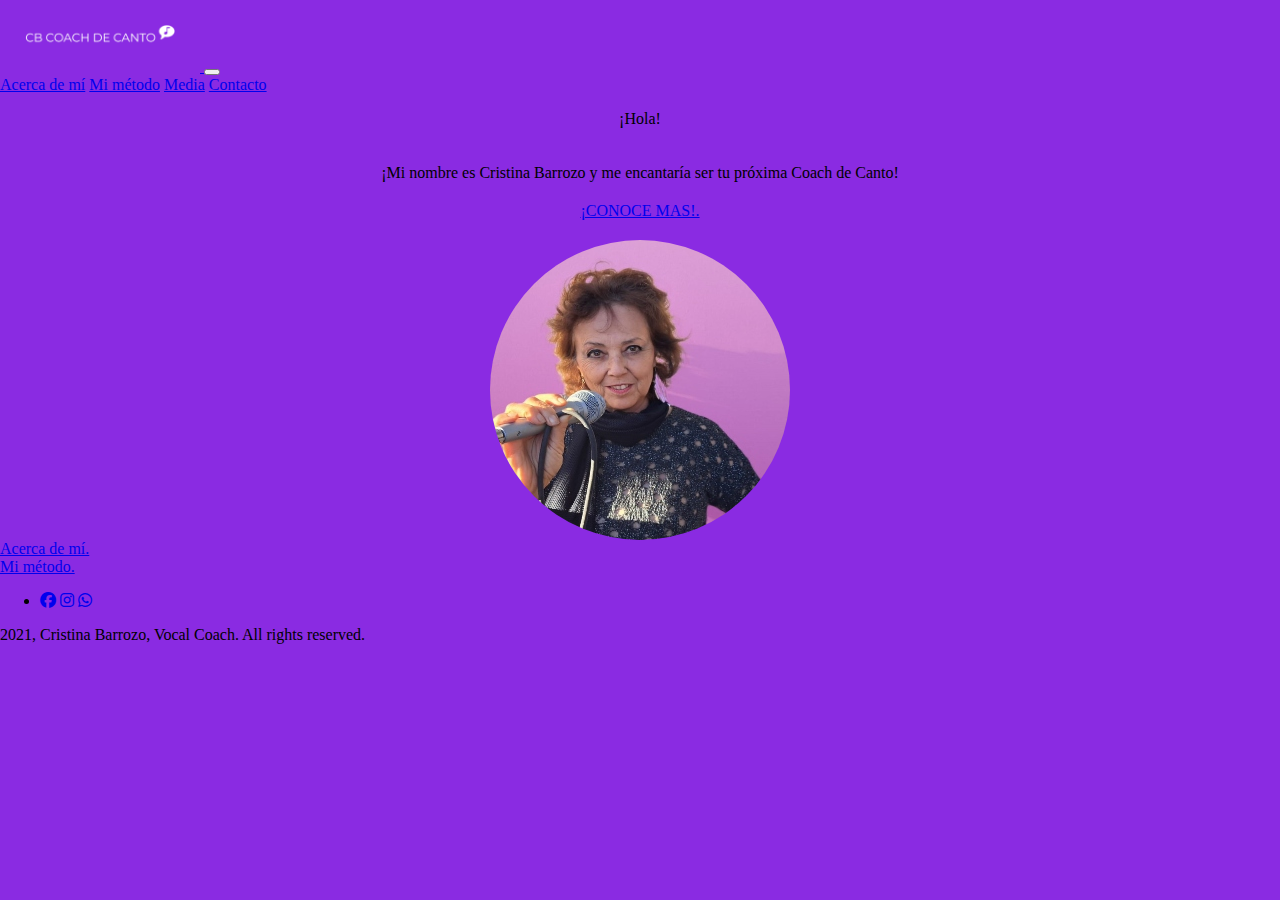
<file: index.html>
<!DOCTYPE html>
<html lang="es">
  <head>
    <meta charset="UTF-8" />
    <meta http-equiv="X-UA-Compatible" content="IE=edge" />
    <meta name="viewport" content="width=device-width, initial-scale=1.0" />
    <meta
      name="keywords"
      content="coach de canto, coach vocal, vocal coach, clases de canto, clase de canto, profesora de canto, cantar, canto"
    />
    <meta
      name="description"
      content="Página Principal | Cristina Barrozo | Clases de canto presencial y online para todas las edades (adultos y niños)"
    />
    <link rel="shortcut icon" href="/imagenes/imagenes/logos/Logo.ico" />
    <link rel="preconnect" href="https://fonts.googleapis.com" />
    <link rel="preconnect" href="https://fonts.gstatic.com" crossorigin />
    <link
      href="https://fonts.googleapis.com/css2?family=Lato&family=Montserrat:wght@700&display=swap"
      rel="stylesheet"
    />
    <link
      rel="stylesheet"
      href="https://cdn.jsdelivr.net/npm/bootstrap-icons@1.8.3/font/bootstrap-icons.css"
    />
    <link
      rel="stylesheet"
      href="https://cdnjs.cloudflare.com/ajax/libs/font-awesome/6.1.1/css/all.min.css"
    />
    <link
      href="https://cdn.jsdelivr.net/npm/bootstrap@5.2.0-beta1/dist/css/bootstrap.min.css"
      rel="stylesheet"
      integrity="sha384-0evHe/X+R7YkIZDRvuzKMRqM+OrBnVFBL6DOitfPri4tjfHxaWutUpFmBp4vmVor"
      crossorigin="anonymous"
    />
    <!-- <link rel="stylesheet" href="./css/main.css" /> -->
    <link rel="stylesheet" href="./cssLuis.css">
    <title>CB COACH DE CANTO | ¡Animate a cantar!</title>
  </head>

  <body>
    <!--INICIO HEADER-->

    <header>

      <nav class="navbar navbar-expand-lg barra-navegacion">

        <div class="container-fluid">

          <a class="navbar-brand" href="index.html">
            <img src="./fotos/cb-coach-de-canto.png" alt="logo" class="logo"/>
          </a>

          <button
            class="navbar-toggler"
            type="button"
            data-bs-toggle="collapse"
            data-bs-target="#navbarNavAltMarkup"
            aria-controls="navbarNavAltMarkup"
            aria-expanded="false"
            aria-label="Toggle navigation"
          >
            <span class="navbar-toggler-icon"></span>
          </button>

          <div
            class="collapse navbar-collapse"
            id="navbarNavAltMarkup"
            style="flex-grow: initial"
          >
            <div class="navbar-nav navbar">
              <a class="nav-link" href="acerca.html">Acerca de mí</a>
              <a class="nav-link" href="metodo.html">Mi método</a>
              <a class="nav-link" href="media.html">Media</a>
              <a class="nav-link" href="contacto.html">Contacto</a>
            </div>
          </div>

        </div>

      </nav>

    </header>

    <!--FIN DEL HEADER-->

    <!--INICIO CONTAINER-FLUID PARA APLICAR EL SISTEMA GRID DE BOOSTRAP-->
    <div class="container-fluid">
      <div class="row">
        <div class="col-lg-12">
          <div class="hero">

            <p>¡Hola!</p>
  
            <p class="nombre">¡Mi nombre es Cristina Barrozo y me encantaría ser tu próxima Coach de Canto!</p>
            
            <a href="contacto.html">¡CONOCE MAS!.</a>
              
            <img class="foto-index" src="./fotos/foto-index1.jpg" alt="foto cantante" />
              
          </div>
        </div>
      </div>

      <div class="row">
        <div class="col-lg-6">
          <div>
            <a href="acerca.html" class="acerca">Acerca de mí.</a></div>
        </div>

        <div class="col-lg-6">
          <div>
            <a href="metodo.html" class="metodo">Mi método.</a></div>
        </div>
      </div>

      <div class="row">
        <div class="col-lg-12">
          <ul class="iconos">
            <li>
              <a
                href="https://www.facebook.com/Clases-de-canto-funcional-Cristina-Barrozo-107911024764130/"
                ><i class="fa-brands fa-facebook"></i
              ></a>

              <a href="https://instagram.com/criskells?igshid=YmMyMTA2M2Y="
                ><i class="fa-brands fa-instagram"></i
              ></a>

              <a
                href="https://api.whatsapp.com/send?phone=5491159075591&text=Hola!%20Contactame%20para%20ser%20tu%20Coach%20de%20Canto!"
                ><i class="fa-brands fa-whatsapp"></i
              ></a>
            </li>
          </ul>

          <div>
            <p class="copyright">2021, Cristina Barrozo, Vocal Coach. All rights reserved.</p>
          </div>
        </div>
      </div>
    </div>

    <!--FIN DEL CONTAINER-FLUID-->
    <!--LINKS DE JS DE BOOSTRAP-->
    <script
      src="https://cdn.jsdelivr.net/npm/@popperjs/core@2.11.5/dist/umd/popper.min.js"
      integrity="sha384-Xe+8cL9oJa6tN/veChSP7q+mnSPaj5Bcu9mPX5F5xIGE0DVittaqT5lorf0EI7Vk"
      crossorigin="anonymous"
    ></script>
    <script
      src="https://cdn.jsdelivr.net/npm/bootstrap@5.2.0-beta1/dist/js/bootstrap.min.js"
      integrity="sha384-kjU+l4N0Yf4ZOJErLsIcvOU2qSb74wXpOhqTvwVx3OElZRweTnQ6d31fXEoRD1Jy"
      crossorigin="anonymous"
    ></script>
  </body>

  <!--FIN BODY-->
</html>
</file>
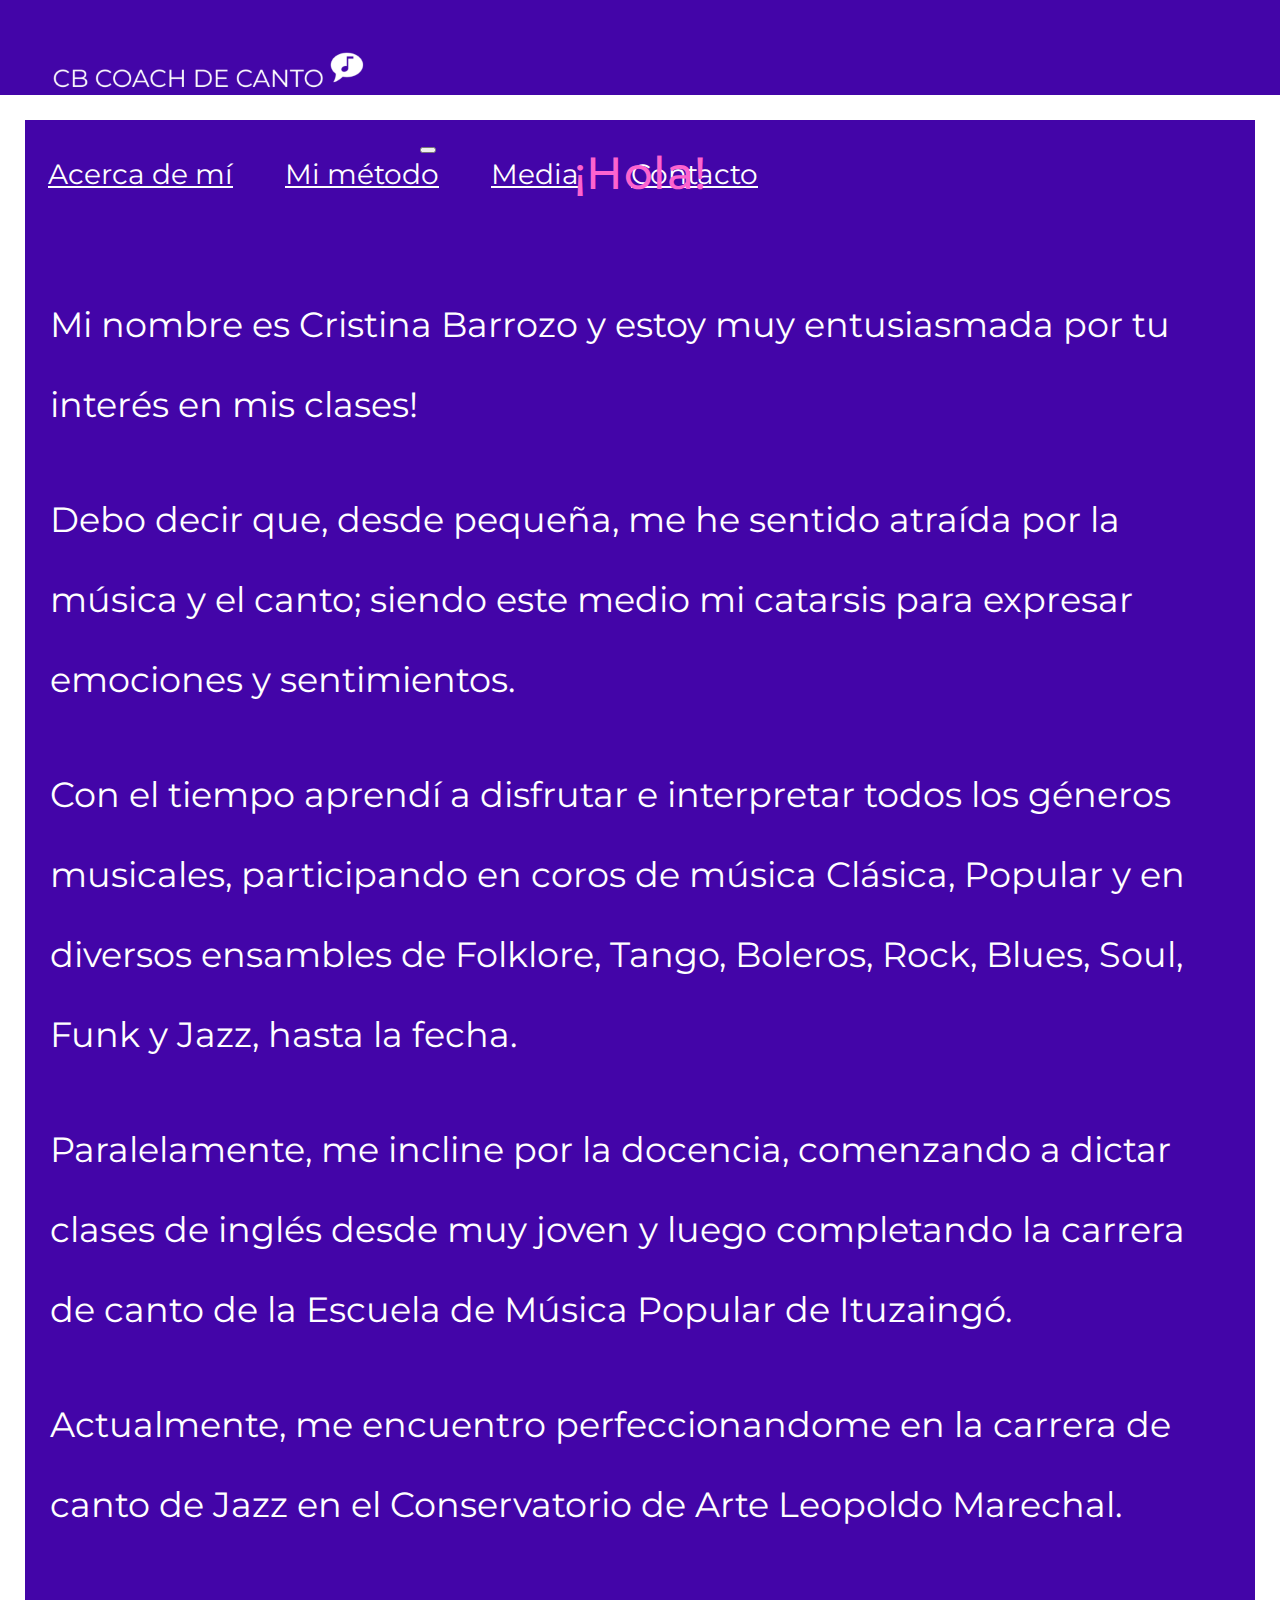
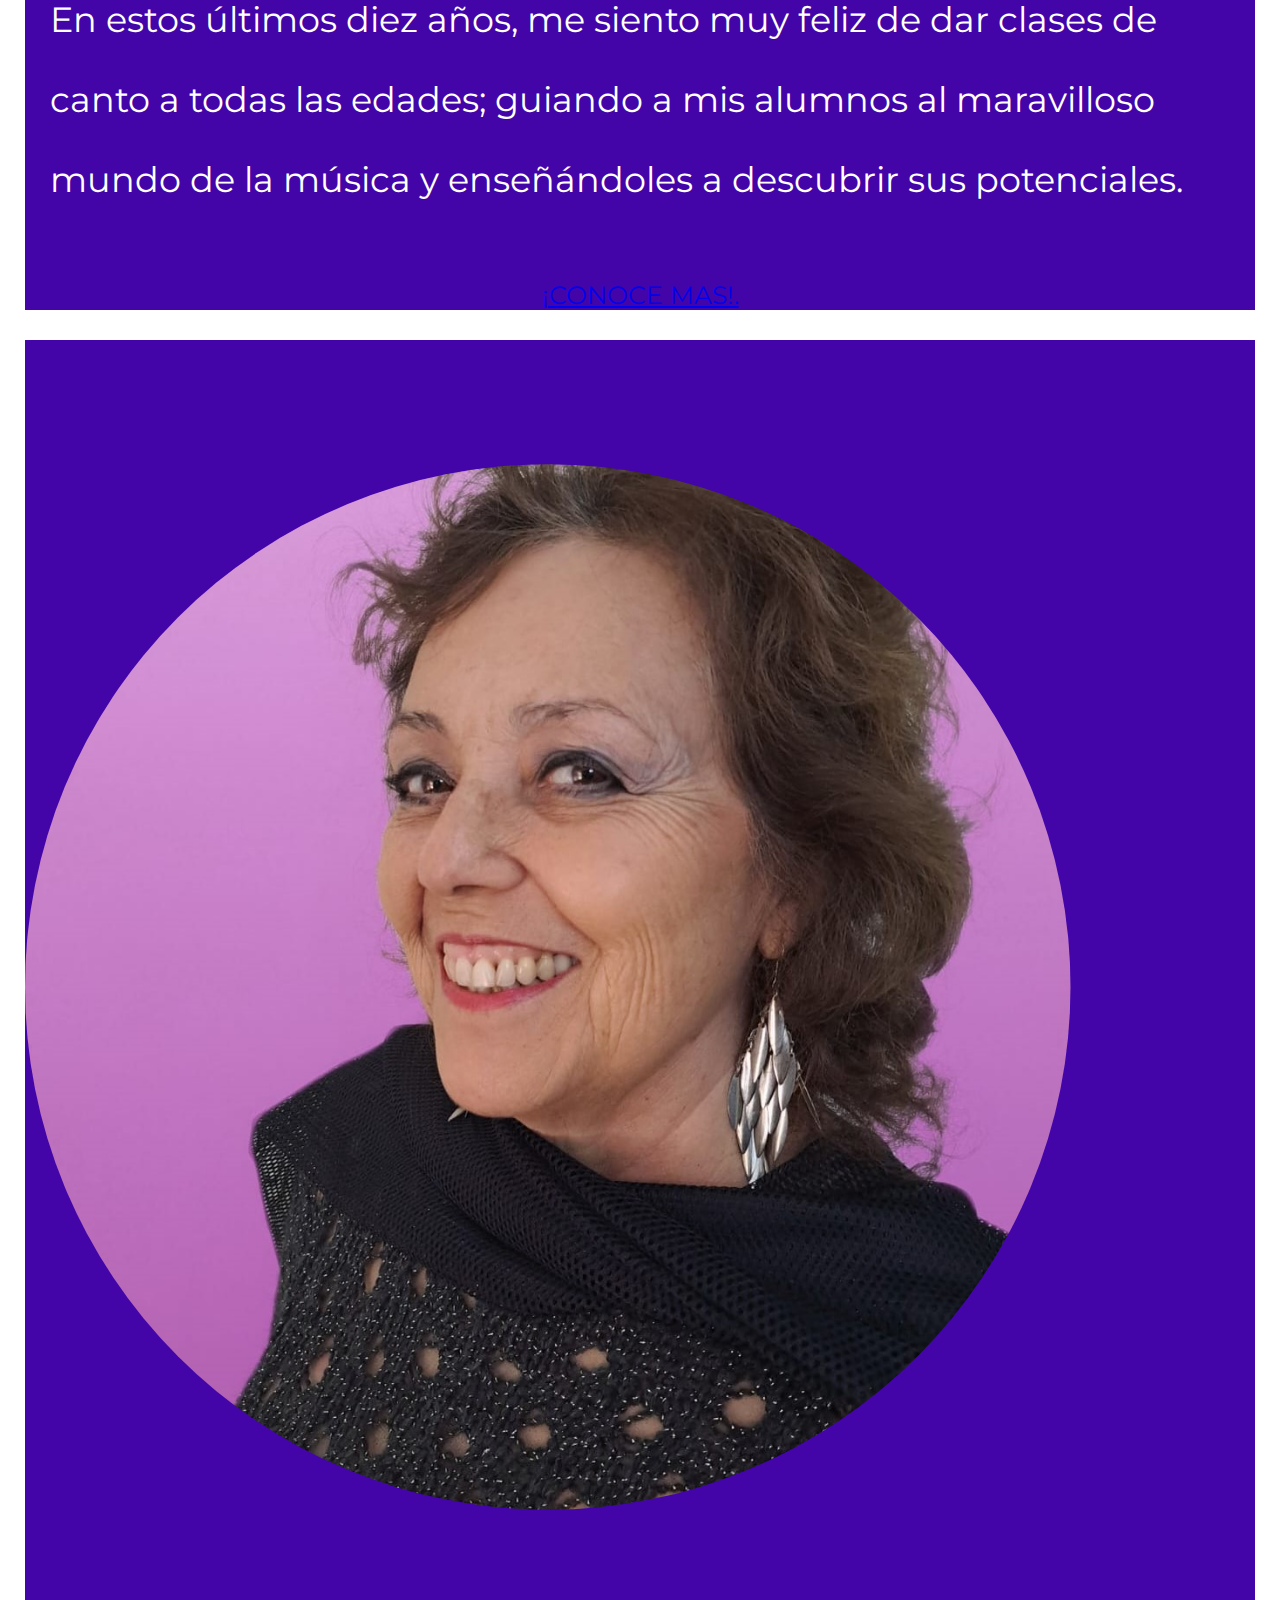
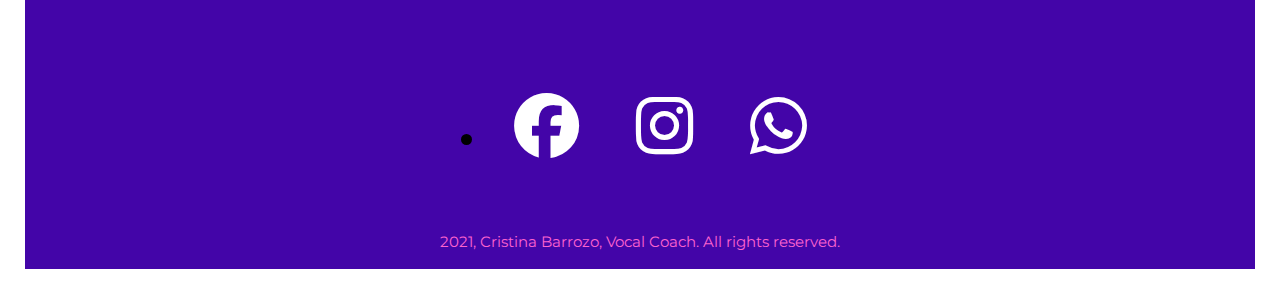
<file: acerca.html>
<!DOCTYPE html>
<html lang="es">
  <head>
    <meta charset="UTF-8" />
    <meta http-equiv="X-UA-Compatible" content="IE=edge" />
    <meta name="viewport" content="width=device-width, initial-scale=1.0" />
    <meta
      name="keywords"
      content="coach de canto, coach vocal, vocal coach, clases de canto, clase de canto, profesora de canto, cantar, canto"
    />
    <meta
      name="description"
      content="Página acerca de mí | Cristina Barrozo | Clases de canto presencial y online para todas las edades (adultos y niños)"
    />
    <link rel="shortcut icon" href="/imagenes/imagenes/logos/Logo.ico" />
    <link rel="preconnect" href="https://fonts.googleapis.com" />
    <link rel="preconnect" href="https://fonts.gstatic.com" crossorigin />
    <link
      href="https://fonts.googleapis.com/css2?family=Lato&family=Montserrat:wght@700&display=swap"
      rel="stylesheet"
    />
    <link
      rel="stylesheet"
      href="https://cdn.jsdelivr.net/npm/bootstrap-icons@1.8.3/font/bootstrap-icons.css"
    />
    <link
      rel="stylesheet"
      href="https://cdnjs.cloudflare.com/ajax/libs/font-awesome/6.1.1/css/all.min.css"
    />
    <link
      href="https://cdn.jsdelivr.net/npm/bootstrap@5.2.0-beta1/dist/css/bootstrap.min.css"
      rel="stylesheet"
      integrity="sha384-0evHe/X+R7YkIZDRvuzKMRqM+OrBnVFBL6DOitfPri4tjfHxaWutUpFmBp4vmVor"
      crossorigin="anonymous"
    />
    <link rel="stylesheet" href="./css/main.css" />
    <title>Acerca de mí | CB COACH DE CANTO</title>
  </head>

  <body>
    <!--INICIO HEADER-->

    <header>
      <nav class="navbar navbar-expand-lg barra-navegacion">
        <div class="container-fluid">
          <a class="navbar-brand" href="index.html"
            ><img src="./fotos/cb-coach-de-canto.png" alt=""
          /></a>
          <button
            class="navbar-toggler"
            type="button"
            data-bs-toggle="collapse"
            data-bs-target="#navbarNavAltMarkup"
            aria-controls="navbarNavAltMarkup"
            aria-expanded="false"
            aria-label="Toggle navigation"
          >
            <span class="navbar-toggler-icon"></span>
          </button>
          <div
            class="collapse navbar-collapse"
            id="navbarNavAltMarkup"
            style="flex-grow: initial"
          >
            <div class="navbar-nav">
              <a class="nav-link" href="acerca.html">Acerca de mí</a>
              <a class="nav-link" href="metodo.html">Mi método</a>
              <a class="nav-link" href="media.html">Media</a>
              <a class="nav-link" href="contacto.html">Contacto</a>
            </div>
          </div>
        </div>
      </nav>
    </header>

    <!--FIN DEL HEADER-->

    <!--INICIO CONTAINER-FLUID PARA APLICAR EL SISTEMA GRID DE BOOSTRAP-->

    <div class="container-fluid acerca">
      <div class="row">
        <div class="col-xs-12 col-md-7">
          <div>
            <p class="hola">¡Hola!</p></div>
          <div class="presentacion-acerca">
            <p>
              Mi nombre es Cristina Barrozo y estoy muy entusiasmada por tu
              interés en mis clases!
            </p>
            <p>
              Debo decir que, desde pequeña, me he sentido atraída por la música
              y el canto; siendo este medio mi catarsis para expresar emociones
              y sentimientos.
            </p>
            <p>
              Con el tiempo aprendí a disfrutar e interpretar todos los géneros
              musicales, participando en coros de música Clásica, Popular y en
              diversos ensambles de Folklore, Tango, Boleros, Rock, Blues, Soul,
              Funk y Jazz, hasta la fecha.
            </p>
            <p>
              Paralelamente, me incline por la docencia, comenzando a dictar
              clases de inglés desde muy joven y luego completando la carrera de
              canto de la Escuela de Música Popular de Ituzaingó.
            </p>
            <p>
              Actualmente, me encuentro perfeccionandome en la carrera de canto
              de Jazz en el Conservatorio de Arte Leopoldo Marechal.
            </p>
            <p>
              En estos últimos diez años, me siento muy feliz de dar clases de
              canto a todas las edades; guiando a mis alumnos al maravilloso
              mundo de la música y enseñándoles a descubrir sus potenciales.
            </p>
          </div>
          <div>
            <a href="metodo.html" class="conoce-mas-acerca">¡CONOCE MAS!.</a>
          </div>
        </div>

        <div class="col-xs-12 col-md-5">
          <div> 
            <img class="foto-acerca" src="./fotos/foto-9.jfif" alt="" />
          </div>
        </div>
      </div>

      <div class="row">
        <div class="col-xs-12 col-md-12">
          <ul class="iconos">
            <li>
              <a
                href="https://www.facebook.com/Clases-de-canto-funcional-Cristina-Barrozo-107911024764130/"
              ><i class="fa-brands fa-facebook"></i></a>

              <a href="https://instagram.com/criskells?igshid=YmMyMTA2M2Y="><i class="fa-brands fa-instagram"></i></a>

              <a href="https://api.whatsapp.com/send?phone=5491159075591&text=Hola!%20Contactame%20para%20ser%20tu%20Coach%20de%20Canto!"
                ><i class="fa-brands fa-whatsapp"></i></a>
            </li>
          </ul>

          <div>
            <p class="copyright">2021, Cristina Barrozo, Vocal Coach. All rights reserved.</p>
          </div>
        </div>
      </div>
    </div>
    <!--FIN DEL CONTAINER-FLUID-->
    <!--LINKS DE JS DE BOOSTRAP-->
    <script
      src="https://cdn.jsdelivr.net/npm/@popperjs/core@2.11.5/dist/umd/popper.min.js"
      integrity="sha384-Xe+8cL9oJa6tN/veChSP7q+mnSPaj5Bcu9mPX5F5xIGE0DVittaqT5lorf0EI7Vk"
      crossorigin="anonymous"
    ></script>
    <script
      src="https://cdn.jsdelivr.net/npm/bootstrap@5.2.0-beta1/dist/js/bootstrap.min.js"
      integrity="sha384-kjU+l4N0Yf4ZOJErLsIcvOU2qSb74wXpOhqTvwVx3OElZRweTnQ6d31fXEoRD1Jy"
      crossorigin="anonymous"
    ></script>
  </body>

  <!--FIN BODY-->
</html>
</file>
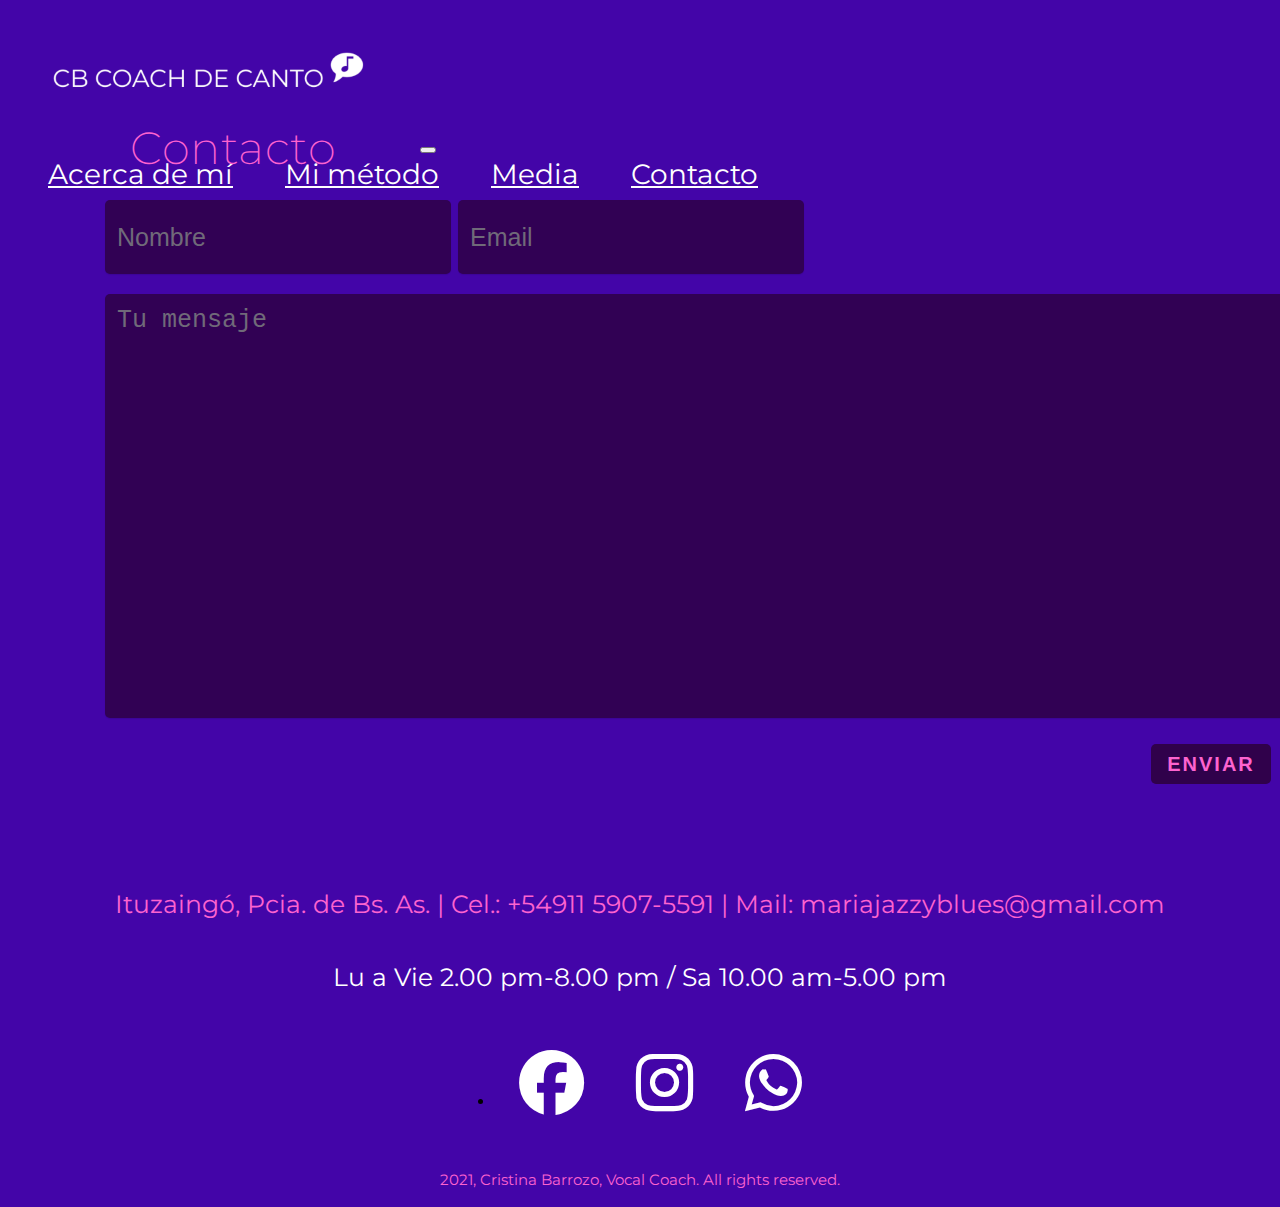
<file: contacto.html>
<!DOCTYPE html>
<html lang="es">
  <head>
    <meta charset="UTF-8" />
    <meta http-equiv="X-UA-Compatible" content="IE=edge" />
    <meta name="viewport" content="width=device-width, initial-scale=1.0" />
    <meta
      name="keywords"
      content="coach de canto, coach vocal, vocal coach, clases de canto, clase de canto, profesora de canto, cantar, canto"
    />
    <meta
      name="description"
      content=" Pagina de Contacto | Cristina Barrozo | Clases de canto presencial y online para todas las edades (adultos y niños)"
    />
    <link rel="shortcut icon" href="/imagenes/imagenes/logos/Logo.ico" />
    <link rel="preconnect" href="https://fonts.googleapis.com" />
    <link rel="preconnect" href="https://fonts.gstatic.com" crossorigin />
    <link
      href="https://fonts.googleapis.com/css2?family=Lato&family=Montserrat:wght@700&display=swap"
      rel="stylesheet"
    />
    <link
      rel="stylesheet"
      href="https://cdn.jsdelivr.net/npm/bootstrap-icons@1.8.3/font/bootstrap-icons.css"
    />
    <link
      rel="stylesheet"
      href="https://cdnjs.cloudflare.com/ajax/libs/font-awesome/6.1.1/css/all.min.css"
    />
    <link
      href="https://cdn.jsdelivr.net/npm/bootstrap@5.2.0-beta1/dist/css/bootstrap.min.css"
      rel="stylesheet"
      integrity="sha384-0evHe/X+R7YkIZDRvuzKMRqM+OrBnVFBL6DOitfPri4tjfHxaWutUpFmBp4vmVor"
      crossorigin="anonymous"
    />
    <link rel="stylesheet" href="./css/main.css" />
    <title>Contacto | CB COACH DE CANTO</title>
  </head>

  <body>
    <!--INICIO HEADER-->

    <header>
      <nav class="navbar navbar-expand-lg barra-navegacion">
        <div class="container-fluid">
          <a class="navbar-brand" href="index.html"
            ><img src="./fotos/cb-coach-de-canto.png" alt=""
          /></a>
          <button
            class="navbar-toggler"
            type="button"
            data-bs-toggle="collapse"
            data-bs-target="#navbarNavAltMarkup"
            aria-controls="navbarNavAltMarkup"
            aria-expanded="false"
            aria-label="Toggle navigation"
          >
            <span class="navbar-toggler-icon"></span>
          </button>
          <div
            class="collapse navbar-collapse"
            id="navbarNavAltMarkup"
            style="flex-grow: initial"
          >
            <div class="navbar-nav">
              <a class="nav-link" href="acerca.html">Acerca de mí</a>
              <a class="nav-link" href="metodo.html">Mi método</a>
              <a class="nav-link" href="media.html">Media</a>
              <a class="nav-link" href="contacto.html">Contacto</a>
            </div>
          </div>
        </div>
      </nav>
    </header>

    <!--FIN DEL HEADER-->

    <div class="container-fluid contacto">
      <div class="row">
        <div class="col-lg-12">
          <div class="pagina-contacto">
            <div><p class="head-contacto">Contacto</p></div>
            <div class="formulario-contacto">
              <form
                class="contacto"
                action="mariajazzyblues@gmail.com"
                method="post"
              >
                <input
                  type="text"
                  name="nombre"
                  class="text-box"
                  placeholder="Nombre"
                  required
                />

                <input
                  type="email"
                  name="email"
                  class="text-box"
                  placeholder="Email"
                  required
                />

                <textarea
                  name="message"
                  rows="15"
                  class="text-message"
                  placeholder="Tu mensaje"
                  required
                ></textarea>

                <input type="submit" class="send-btn" value="Enviar" />
              </form>
            </div>
          </div>
        </div>
      </div>
      <div class="row">
        <div class="col-lg-12">
          <div>
            <p class="ubicacion">
              Ituzaingó, Pcia. de Bs. As. | Cel.: +54911 5907-5591 | Mail:
              mariajazzyblues@gmail.com
            </p>
          </div>

          <div>
            <p class="horario">Lu a Vie 2.00 pm-8.00 pm / Sa 10.00 am-5.00 pm</p>
          </div>

          <ul class="iconos">
            <li>
              <a
                href="https://www.facebook.com/Clases-de-canto-funcional-Cristina-Barrozo-107911024764130/"
                ><i class="fa-brands fa-facebook"></i
              ></a>

              <a href="https://instagram.com/criskells?igshid=YmMyMTA2M2Y="
                ><i class="fa-brands fa-instagram"></i
              ></a>

              <a
                href="https://api.whatsapp.com/send?phone=5491159075591&text=Hola!%20Contactame%20para%20ser%20tu%20Coach%20de%20Canto!"
                ><i class="fa-brands fa-whatsapp"></i
              ></a>
            </li>
          </ul>

          <div>
            <p class="copyright">2021, Cristina Barrozo, Vocal Coach. All rights reserved.</p>
          </div>
        </div>
      </div>
    </div>
    <!--FIN DEL CONTAINER-FLUID-->
    <!--LINKS DE JS DE BOOSTRAP-->
    <script
      src="https://cdn.jsdelivr.net/npm/@popperjs/core@2.11.5/dist/umd/popper.min.js"
      integrity="sha384-Xe+8cL9oJa6tN/veChSP7q+mnSPaj5Bcu9mPX5F5xIGE0DVittaqT5lorf0EI7Vk"
      crossorigin="anonymous"
    ></script>
    <script
      src="https://cdn.jsdelivr.net/npm/bootstrap@5.2.0-beta1/dist/js/bootstrap.min.js"
      integrity="sha384-kjU+l4N0Yf4ZOJErLsIcvOU2qSb74wXpOhqTvwVx3OElZRweTnQ6d31fXEoRD1Jy"
      crossorigin="anonymous"
    ></script>
  </body>

  <!--FIN BODY-->
</html>
</file>
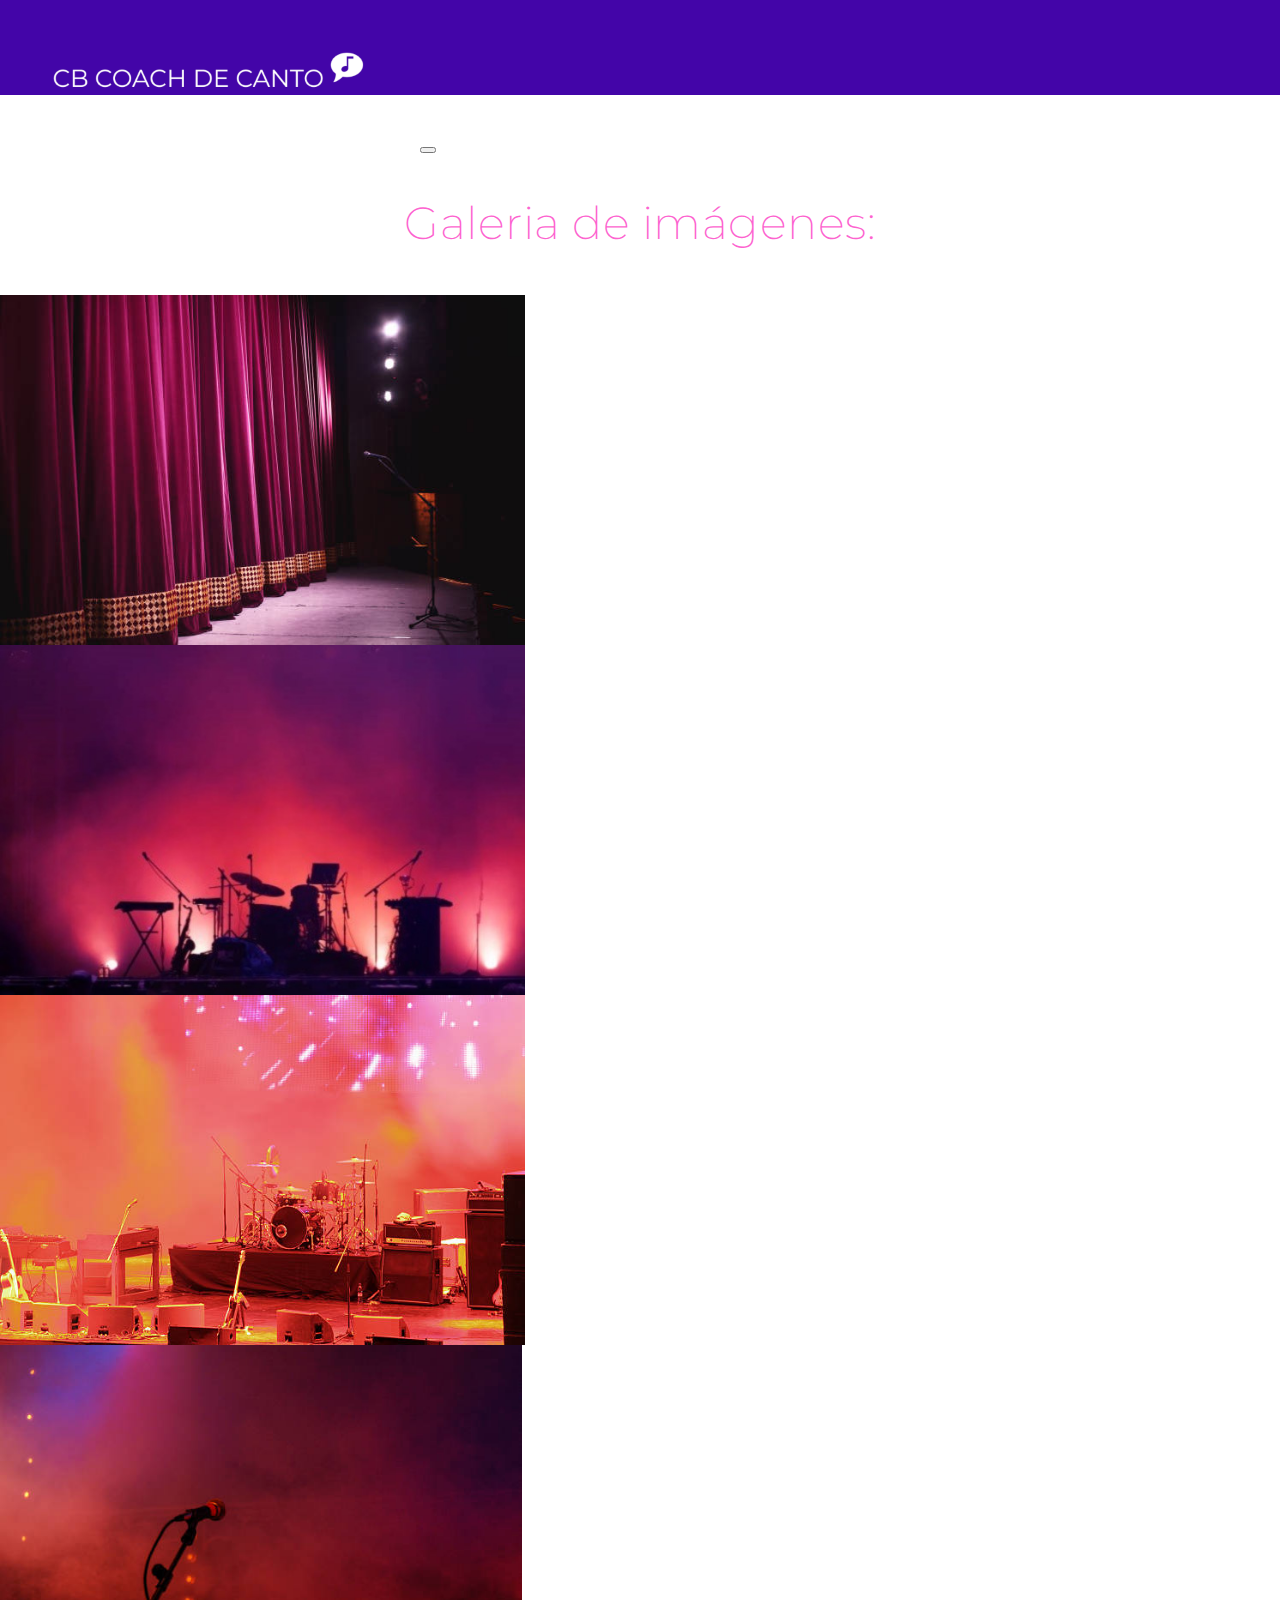
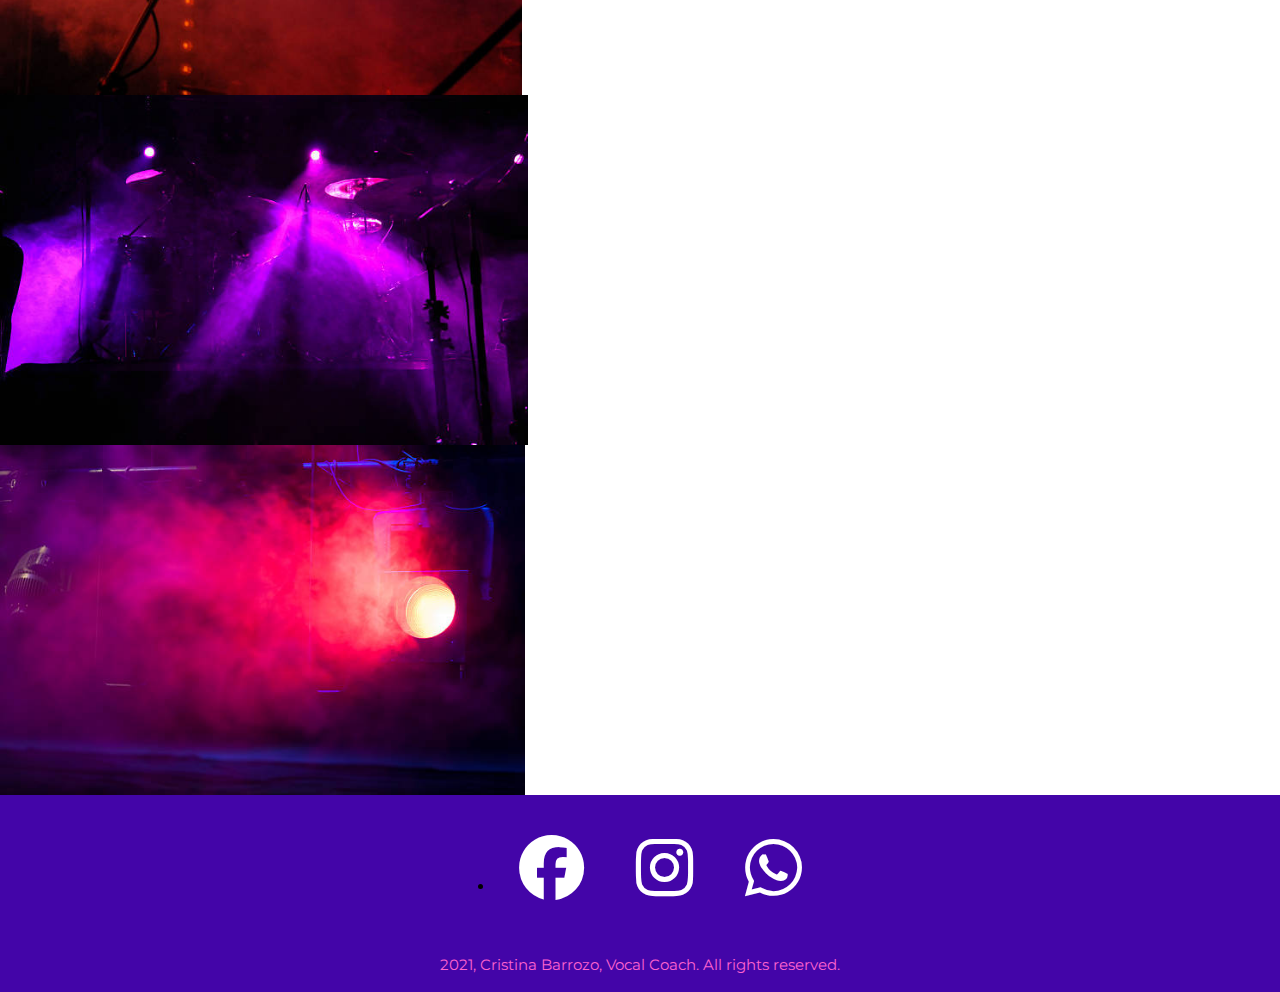
<file: media.html>
<!DOCTYPE html>
<html lang="es">
  <head>
    <meta charset="UTF-8" />
    <meta http-equiv="X-UA-Compatible" content="IE=edge" />
    <meta name="viewport" content="width=device-width, initial-scale=1.0" />
    <meta
      name="keywords"
      content="coach de canto, coach vocal, vocal coach, clases de canto, clase de canto, profesora de canto, cantar, canto"
    />
    <meta
      name="description"
      content=" Pagina de Media | Cristina Barrozo | Clases de canto presencial y online para todas las edades (adultos y niños)"
    />
    <link rel="shortcut icon" href="/imagenes/imagenes/logos/Logo.ico" />
    <link rel="preconnect" href="https://fonts.googleapis.com" />
    <link rel="preconnect" href="https://fonts.gstatic.com" crossorigin />
    <link
      href="https://fonts.googleapis.com/css2?family=Lato&family=Montserrat:wght@700&display=swap"
      rel="stylesheet"
    />
    <link
      rel="stylesheet"
      href="https://cdn.jsdelivr.net/npm/bootstrap-icons@1.8.3/font/bootstrap-icons.css"
    />
    <link
      rel="stylesheet"
      href="https://cdnjs.cloudflare.com/ajax/libs/font-awesome/6.1.1/css/all.min.css"
    />
    <link
      href="https://cdn.jsdelivr.net/npm/bootstrap@5.2.0-beta1/dist/css/bootstrap.min.css"
      rel="stylesheet"
      integrity="sha384-0evHe/X+R7YkIZDRvuzKMRqM+OrBnVFBL6DOitfPri4tjfHxaWutUpFmBp4vmVor"
      crossorigin="anonymous"
    />
    <link rel="stylesheet" href="./css/main.css" />
    <title>Media | CB COACH DE CANTO</title>
  </head>

  <body>
    <!--INICIO HEADER-->

    <header>
      <nav class="navbar navbar-expand-lg barra-navegacion">
        <div class="container-fluid">
          <a class="navbar-brand" href="index.html"
            ><img src="./fotos/cb-coach-de-canto.png" alt=""
          /></a>
          <button
            class="navbar-toggler"
            type="button"
            data-bs-toggle="collapse"
            data-bs-target="#navbarNavAltMarkup"
            aria-controls="navbarNavAltMarkup"
            aria-expanded="false"
            aria-label="Toggle navigation"
          >
            <span class="navbar-toggler-icon"></span>
          </button>
          <div
            class="collapse navbar-collapse"
            id="navbarNavAltMarkup"
            style="flex-grow: initial"
          >
            <div class="navbar-nav">
              <a class="nav-link" href="acerca.html">Acerca de mí</a>
              <a class="nav-link" href="metodo.html">Mi método</a>
              <a class="nav-link" href="media.html">Media</a>
              <a class="nav-link" href="contacto.html">Contacto</a>
            </div>
          </div>
        </div>
      </nav>
    </header>

    <!--FIN DEL HEADER-->

    <main class="container-fluid media">
      <div class="row">
        <p class="imagenes col-12">Galeria de imágenes:</p>
        
        <img
          src="./imagenes/imagenes/escenario-musica/escenario-musica6.jpg"
          alt="" class="col-12 col-lg-6 mb-3"
        />
        <img
          src="./imagenes/imagenes/escenario-musica/escenario-musica7.jpg"
          alt="" class="col-12 col-lg-6"
        />
        <img
          src="./imagenes/imagenes/escenario-musica/escenariomusica-10.jpg"
          alt="" class="col-12 col-lg-6"
        />
        <img
          src="./imagenes/imagenes/escenario-musica/escenariomusica-11.jpg"
          alt="" class="col-12 col-lg-6"
        />
        <img
          src="./imagenes/imagenes/escenario-musica/escenariomusica-12.jpg"
          alt="" class="col-12 col-lg-6"
        />
        <img
          src="./imagenes/imagenes/escenario-musica/escenariomusica-13.jpg"
          alt="" class="col-12 col-lg-6"
        />
        
      </div>

      <footer class="row">
        <div class="col-xs-12 col-md-12">
          <ul class="iconos">
            <li>
              <a
                href="https://www.facebook.com/Clases-de-canto-funcional-Cristina-Barrozo-107911024764130/"
                ><i class="fa-brands fa-facebook"></i
              ></a>

              <a href="https://instagram.com/criskells?igshid=YmMyMTA2M2Y="
                ><i class="fa-brands fa-instagram"></i
              ></a>

              <a
                href="https://api.whatsapp.com/send?phone=5491159075591&text=Hola!%20Contactame%20para%20ser%20tu%20Coach%20de%20Canto!"
                ><i class="fa-brands fa-whatsapp"></i
              ></a>
            </li>
          </ul>

          <div>
            <p class="copyright">2021, Cristina Barrozo, Vocal Coach. All rights reserved.</p>
          </div>
        </div>
      </footer>
    </div>
    <!--FIN DEL CONTAINER-FLUID-->
    <!--LINKS DE JS DE BOOSTRAP-->
    <script
      src="https://cdn.jsdelivr.net/npm/@popperjs/core@2.11.5/dist/umd/popper.min.js"
      integrity="sha384-Xe+8cL9oJa6tN/veChSP7q+mnSPaj5Bcu9mPX5F5xIGE0DVittaqT5lorf0EI7Vk"
      crossorigin="anonymous"
    ></script>
    <script
      src="https://cdn.jsdelivr.net/npm/bootstrap@5.2.0-beta1/dist/js/bootstrap.min.js"
      integrity="sha384-kjU+l4N0Yf4ZOJErLsIcvOU2qSb74wXpOhqTvwVx3OElZRweTnQ6d31fXEoRD1Jy"
      crossorigin="anonymous"
    ></script>
  </body>

  <!--FIN BODY-->
</html>
</file>
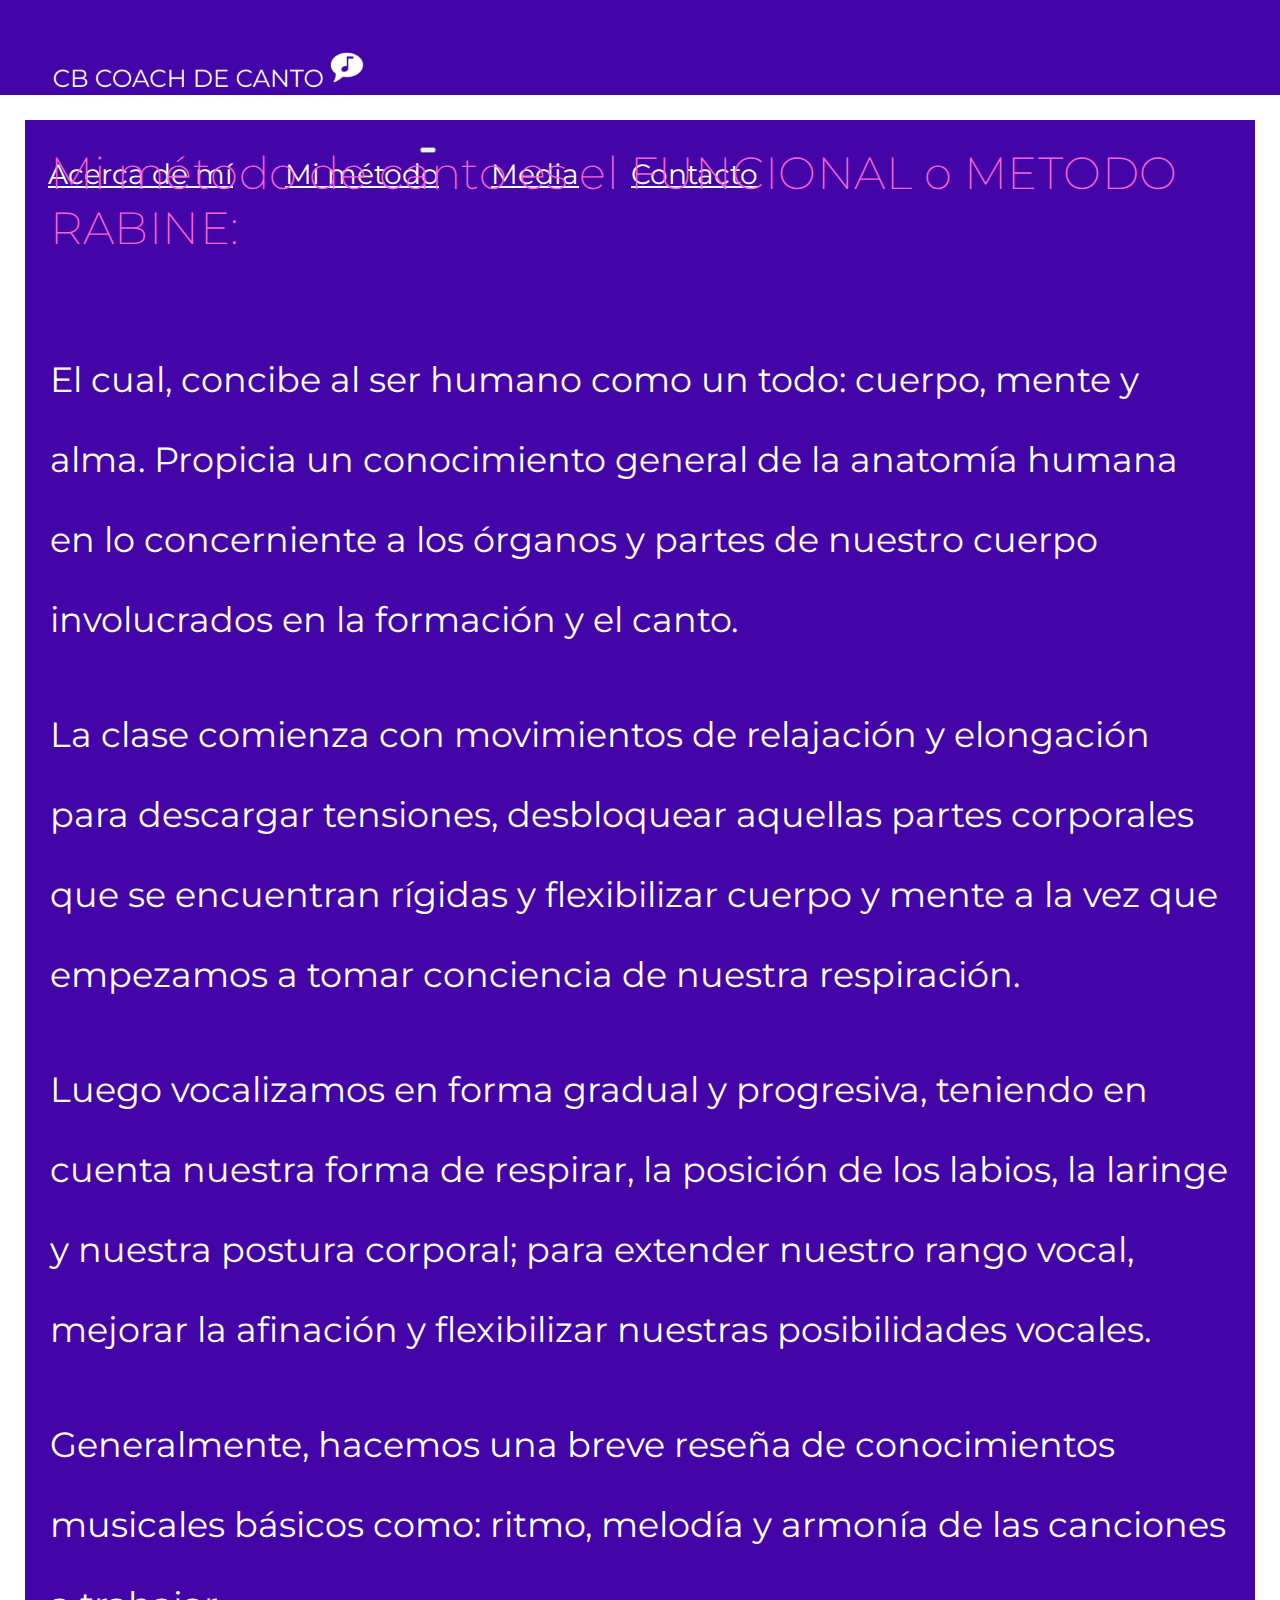
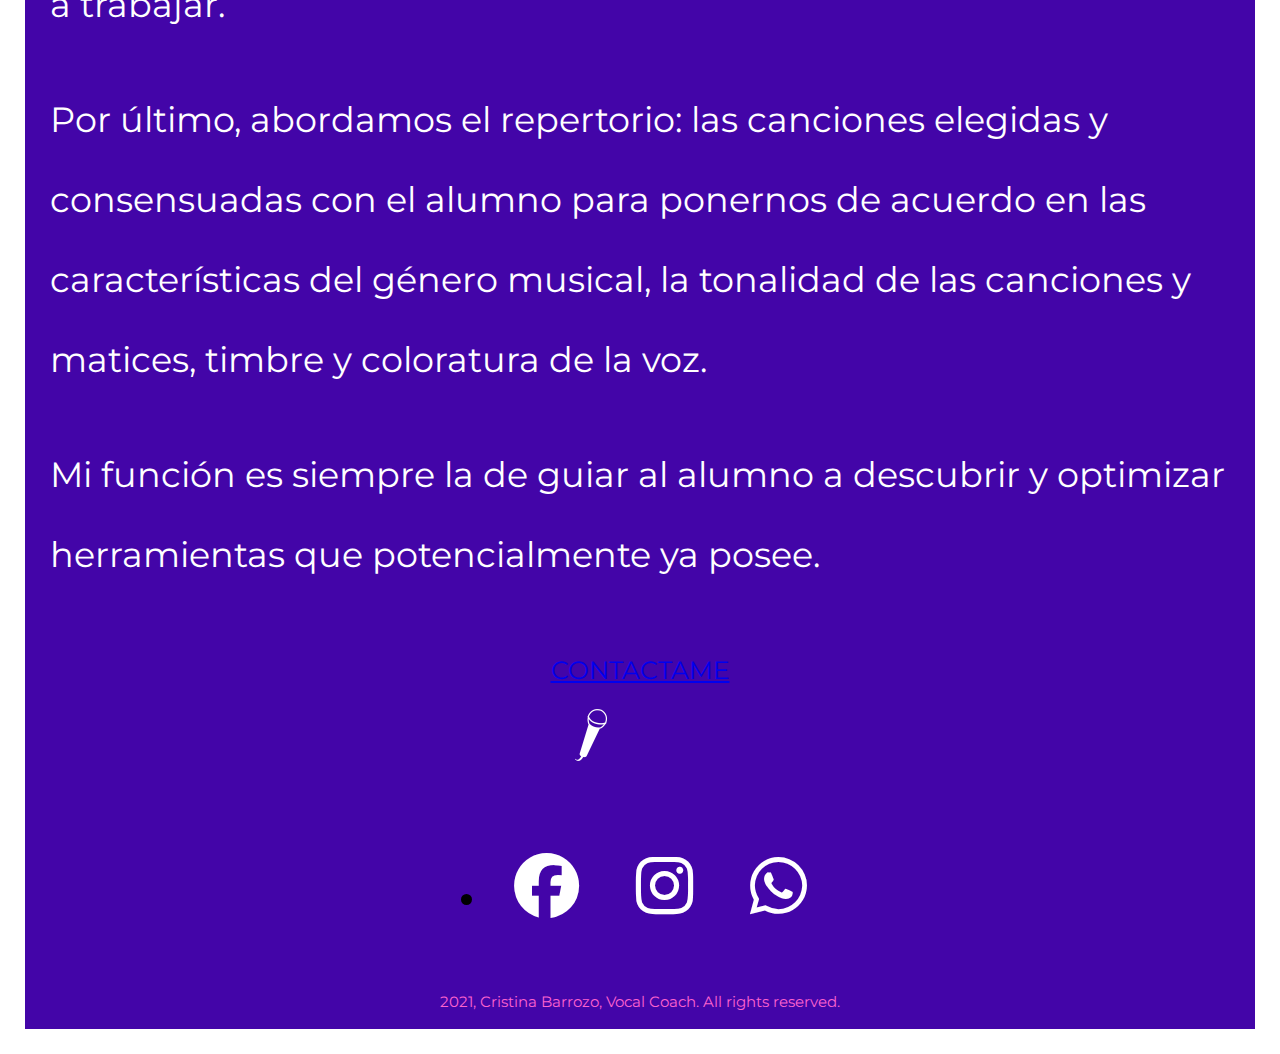
<file: metodo.html>
<!DOCTYPE html>
<html lang="es">
  <head>
    <meta charset="UTF-8" />
    <meta http-equiv="X-UA-Compatible" content="IE=edge" />
    <meta name="viewport" content="width=device-width, initial-scale=1.0" />
    <meta
      name="keywords"
      content="coach de canto, coach vocal, vocal coach, clases de canto, clase de canto, profesora de canto, cantar, canto"
    />
    <meta
      name="description"
      content=" Pagina de mi Método | Cristina Barrozo | Clases de canto presencial y online para todas las edades (adultos y niños)"
    />
    <link rel="shortcut icon" href="/imagenes/imagenes/logos/Logo.ico" />
    <link rel="preconnect" href="https://fonts.googleapis.com" />
    <link rel="preconnect" href="https://fonts.gstatic.com" crossorigin />
    <link
      href="https://fonts.googleapis.com/css2?family=Lato&family=Montserrat:wght@700&display=swap"
      rel="stylesheet"
    />
    <link
      rel="stylesheet"
      href="https://cdn.jsdelivr.net/npm/bootstrap-icons@1.8.3/font/bootstrap-icons.css"
    />
    <link
      rel="stylesheet"
      href="https://cdnjs.cloudflare.com/ajax/libs/font-awesome/6.1.1/css/all.min.css"
    />
    <link
      href="https://cdn.jsdelivr.net/npm/bootstrap@5.2.0-beta1/dist/css/bootstrap.min.css"
      rel="stylesheet"
      integrity="sha384-0evHe/X+R7YkIZDRvuzKMRqM+OrBnVFBL6DOitfPri4tjfHxaWutUpFmBp4vmVor"
      crossorigin="anonymous"
    />
    <link rel="stylesheet" href="./css/main.css" />
    <title>Mi método | CB COACH DE CANTO</title>
  </head>

  <body>
    <!--INICIO HEADER-->

    <header>
      <nav class="navbar navbar-expand-lg barra-navegacion">
        <div class="container-fluid">
          <a class="navbar-brand" href="index.html"
            ><img src="./fotos/cb-coach-de-canto.png" alt=""
          /></a>
          <button
            class="navbar-toggler"
            type="button"
            data-bs-toggle="collapse"
            data-bs-target="#navbarNavAltMarkup"
            aria-controls="navbarNavAltMarkup"
            aria-expanded="false"
            aria-label="Toggle navigation"
          >
            <span class="navbar-toggler-icon"></span>
          </button>
          <div
            class="collapse navbar-collapse"
            id="navbarNavAltMarkup"
            style="flex-grow: initial"
          >
            <div class="navbar-nav">
              <a class="nav-link" href="acerca.html">Acerca de mí</a>
              <a class="nav-link" href="metodo.html">Mi método</a>
              <a class="nav-link" href="media.html">Media</a>
              <a class="nav-link" href="contacto.html">Contacto</a>
            </div>
          </div>
        </div>
      </nav>
    </header>

    <!--FIN DEL HEADER-->

    <div class="container-fluid metodo">
      <div class="row">
        <div class="col-xs-12 col-md-12">
          <div>
            <p class="rabine">Mi método de canto es el FUNCIONAL o METODO RABINE:</p>
          </div>
          <div class="metodo-cuerpo">
            <p>
              El cual, concibe al ser humano como un todo: cuerpo, mente y alma.
              Propicia un conocimiento general de la anatomía humana en lo
              concerniente a los órganos y partes de nuestro cuerpo involucrados
              en la formación y el canto.
            </p>
            <p>
              La clase comienza con movimientos de relajación y elongación para
              descargar tensiones, desbloquear aquellas partes corporales que se
              encuentran rígidas y flexibilizar cuerpo y mente a la vez que
              empezamos a tomar conciencia de nuestra respiración.
            </p>
            <p>
              Luego vocalizamos en forma gradual y progresiva, teniendo en
              cuenta nuestra forma de respirar, la posición de los labios, la
              laringe y nuestra postura corporal; para extender nuestro rango
              vocal, mejorar la afinación y flexibilizar nuestras posibilidades
              vocales.
            </p>
            <p>
              Generalmente, hacemos una breve reseña de conocimientos musicales
              básicos como: ritmo, melodía y armonía de las canciones a
              trabajar.
            </p>
            <p>
              Por último, abordamos el repertorio: las canciones elegidas y
              consensuadas con el alumno para ponernos de acuerdo en las
              características del género musical, la tonalidad de las canciones
              y matices, timbre y coloratura de la voz.
            </p>
            <p>
              Mi función es siempre la de guiar al alumno a descubrir y
              optimizar herramientas que potencialmente ya posee.
            </p>
          </div>
          <div>
            <a href="contacto.html" class="contactame-metodo">CONTACTAME</a
            ><img class="microfono" src="./fotos/logomicrophono1.png" alt="" />
          </div>
        </div>
      </div>

      <div class="row">
        <div class="col-xs-12 col-md-12">
          <ul class="iconos">
            <li>
              <a
                href="https://www.facebook.com/Clases-de-canto-funcional-Cristina-Barrozo-107911024764130/"
                ><i class="fa-brands fa-facebook"></i
              ></a>

              <a href="https://instagram.com/criskells?igshid=YmMyMTA2M2Y="
                ><i class="fa-brands fa-instagram"></i
              ></a>

              <a
                href="https://api.whatsapp.com/send?phone=5491159075591&text=Hola!%20Contactame%20para%20ser%20tu%20Coach%20de%20Canto!"
                ><i class="fa-brands fa-whatsapp"></i
              ></a>
            </li>
          </ul>

          <div>
            <p class="copyright">2021, Cristina Barrozo, Vocal Coach. All rights reserved.</p>
          </div>
        </div>
      </div>
    </div>
    <!--FIN DEL CONTAINER-FLUID-->
    <!--LINKS DE JS DE BOOSTRAP-->
    <script
      src="https://cdn.jsdelivr.net/npm/@popperjs/core@2.11.5/dist/umd/popper.min.js"
      integrity="sha384-Xe+8cL9oJa6tN/veChSP7q+mnSPaj5Bcu9mPX5F5xIGE0DVittaqT5lorf0EI7Vk"
      crossorigin="anonymous"
    ></script>
    <script
      src="https://cdn.jsdelivr.net/npm/bootstrap@5.2.0-beta1/dist/js/bootstrap.min.js"
      integrity="sha384-kjU+l4N0Yf4ZOJErLsIcvOU2qSb74wXpOhqTvwVx3OElZRweTnQ6d31fXEoRD1Jy"
      crossorigin="anonymous"
    ></script>
  </body>

  <!--FIN BODY-->
</html>
</file>
<file: css/main.css>
.conoce-mas, .conoce-mas-acerca {
  display: flex;
  align-items: center;
  justify-content: right; }
  .conoce-mas a, .conoce-mas-acerca a {
    font-size: 15px;
    color: #fd63cf;
    text-decoration: none;
    font: bold;
    margin: 30px; }
    .conoce-mas a:hover, .conoce-mas-acerca a:hover {
      color: #fd63cf;
      transition: 0.5s;
      text-shadow: 0 0 7px #fd63cf, 0 0 30px #fd63cf, 0 0 80px #fd63cf; }

/*SETEO VALORES DEL BODY*/
body {
  padding: 0;
  margin: 0;
  font-family: 'Lato', sans-serif;
  font-family: 'Montserrat', sans-serif; }

/*INICIO DEL HEADER DE TODAS LAS PAGINAS*/
.navbar {
  height: 95px; }

.barra-navegacion {
  background-color: #4305a8; }

.navbar-brand {
  color: #FFF;
  font-size: 28px; }

.navbar-nav a {
  color: #FFF;
  font-size: 28px;
  margin-left: 3rem; }
  .navbar-nav a:hover {
    display: flex;
    align-items: center;
    justify-content: end;
    color: #fd63cf; }

/*FIN DEL HEADER*/
/*INCIO SECCION HOLA INDEX*/
.col-lg-12 {
  background-color: #4305a8; }

.hola {
  color: #fd63cf;
  margin-top: 100px;
  font-size: 45px;
  font: bold;
  font-weight: 500;
  letter-spacing: 0.5px;
  animation: abcd 10s infinite; }

@keyframes abcd {
  0% {
    margin-left: 30px; }
  10% {
    margin-left: 15px; }
  20% {
    margin-left: 30px; }
  30% {
    margin-right: 15px; }
  40% {
    margin-right: 30px; }
  50% {
    margin-left: 15px; }
  60% {
    margin-left: 30px; }
  70% {
    margin-right: 15px; }
  80% {
    margin-right: 30px; }
  90% {
    margin-left: 15px; }
  100% {
    margin-left: 30px; } }

.nombre {
  color: #FFF;
  font-size: 35px;
  margin: 30px; }

/*FIN DE LA SECCION HOLA DEL INDEX*/
/*INCIO DE LAS SECCIONES ACERCA Y METODO DEL INDEX*/
.col-lg-6 {
  background-color: #4305a8;
  height: 350px;
  display: flex;
  justify-content: center;
  align-items: center; }
  .col-lg-6 a {
    color: #fd63cf;
    font-size: 35px;
    text-decoration: none; }
    .col-lg-6 a:hover {
      color: #fd63cf;
      transition: 0.5s;
      text-shadow: 0 0 3px #f78ac9, 0 0 15px #f78ac9, 0 0 45px #f78ac9; }

/*FIN DE LAS SECCIONES ACERCA Y METODO DEL INDEX*/
/*INICIO FOOTER*/
.col-lg-12 {
  background-color: #4305a8;
  display: flex;
  justify-content: center;
  align-items: center;
  flex-direction: column; }

.copyright {
  font-size: 15px;
  color: #fd63cf;
  margin-bottom: 18px; }

.iconos i {
  color: #FFF;
  font-size: 65px;
  line-height: 65px;
  padding: 1.5rem; }

/*FIN FOOTER*/
/*INICIO FOTO CRISTINA DEL INDEX*/
.foto-index {
  background-size: cover;
  margin: 0 14rem;
  clip-path: ellipse();
  max-width: 58rem;
  max-height: 58rem; }

/*FIN FOTO CRISTINA DEL INDEX*/
/*INICIO GRID PAGINA ACERCA*/
.col-md-7 {
  background-color: #4305a8;
  display: flex;
  justify-content: center;
  align-items: center;
  flex-direction: column; }

.presentacion-acerca {
  color: #FFF;
  font-size: 25px;
  font: bold;
  line-height: 80px;
  margin: 30px; }

.col-md-5 {
  background-color: #4305a8; }

.foto-acerca {
  background-size: cover;
  margin-top: 30px;
  margin-right: 5px;
  width: 85%;
  height: auto;
  clip-path: circle();
  display: flex;
  justify-content: center;
  align-items: center; }

/*FIN GRID PAGINA ACERCA*/
/*DEFINO EL GRID PAGINA METODO*/
.col-md-12 {
  background-color: #4305a8;
  display: flex;
  justify-content: center;
  align-items: center;
  flex-direction: column;
  height: 100%; }

.rabine {
  margin-top: 100px;
  color: #fd63cf;
  font-size: 45px;
  font: bold;
  font-weight: 200;
  letter-spacing: 0.5px;
  display: flex;
  justify-content: center;
  align-items: center; }

.metodo-cuerpo {
  color: #FFF;
  font-size: 25px;
  font: bold;
  line-height: 80px;
  margin-left: 100px;
  margin-right: 100px; }

.contactame-metodo {
  background-color: #4305a8;
  display: flex;
  align-items: center;
  justify-content: right; }
  .contactame-metodo a {
    font-size: 15px;
    color: #FFF;
    text-decoration: none;
    font: bold; }
    .contactame-metodo a:hover {
      color: #fd63cf;
      transition: 0.5s;
      text-shadow: 0 0 7px #fd63cf, 0 0 30px #fd63cf, 0 0 80px #fd63cf; }

/*FIN PAGINA METODO*/
/*DEFINO EL GRID DE LA PAGINA MEDIA*/
.imagenes {
  margin-top: 100px;
  color: #fd63cf;
  font-size: 45px;
  font: bold;
  font-weight: 200;
  letter-spacing: 0.5px;
  display: flex;
  justify-content: center;
  align-items: center; }

.galeria-imagenes {
  display: flex;
  flex-direction: column;
  justify-content: center;
  margin-left: 6rem;
  margin-bottom: 4rem; }

/*FIN LA PAGINA MEDIA*/
/*DEFINO LOS VALORES PARA LA PAGINA CONTACTO*/
.pagina-contacto {
  display: flex;
  flex-direction: column;
  justify-content: center;
  margin-left: 6rem;
  margin-bottom: 5rem;
  flex-direction: column;
  min-height: 70vh; }

.head-contacto {
  margin-top: 100px;
  color: #fd63cf;
  font-size: 45px;
  font: bold;
  font-weight: 200;
  letter-spacing: 0.5px; }

.ubicacion {
  font-size: 25px;
  color: #fd63cf;
  margin-bottom: 18px; }

.horario {
  font-size: 25px;
  color: #FFF;
  margin-bottom: 18px; }

.formulario-contacto {
  display: flex;
  justify-content: center;
  align-items: center;
  flex-direction: column;
  color: #fff;
  font-size: 25px; }

.text-box {
  background: #30014b;
  color: #fd63cf;
  border: none;
  height: 50px;
  padding: 12px;
  font-size: 25px;
  border-radius: 5px;
  box-shadow: 0 1px 1px rgba(0, 0, 0, 0.1);
  margin-bottom: 20px;
  opacity: 0.9; }

.text-message {
  background: #30014b;
  color: #fd63cf;
  border: none;
  width: 100%;
  padding: 12px;
  font-size: 25px;
  border-radius: 5px;
  box-shadow: 0 1px 1px rgba(0, 0, 0, 0.1);
  margin-bottom: 20px;
  opacity: 0.9;
  max-height: 400px; }

.send-btn {
  float: right;
  background: #30014b;
  color: #fd63cf;
  border: none;
  width: 120px;
  height: 40px;
  font-size: 20px;
  font-weight: 600;
  text-transform: uppercase;
  letter-spacing: 2px;
  border-radius: 5px;
  transition: 0.5s;
  transition-property: background;
  cursor: pointer; }
  .send-btn:hover {
    background: #dc89f5;
    box-shadow: 0 0 5px #dc89f5, 0 0 20px #dc89f5, 0 0 60px #dc89f5; }

/*FIN DE LA PAGINA CONTACTO*/
@media (max-width: 430px) {
  .hola, .rabine, .galeria-imagenes, .head-contacto {
    font-size: 30px;
    margin: 5px; }
  .nombre, .acerca, .metodo, .presentacion-acerca, .metodo-cuerpo {
    font-size: 20px;
    margin: 5px; }
  .conoce-mas, .conoce-mas-acerca, .contactame-metodo, .ubicacion, .horario {
    font-size: 15px; }
  .foto-acerca {
    background-image: 0%; }
  .foto-index {
    max-width: 22rem;
    min-width: 22rem; } }

@media (min-width: 576px) {
  .hola, .rabine, .galeria-imagenes, .head-contacto {
    font-size: 30px;
    margin: 10px; }
  .nombre, .acerca, .metodo, .presentacion-acerca, .metodo-cuerpo {
    font-size: 20px;
    margin: 10px; }
  .conoce-mas, .conoce-mas-acerca, .contactame-metodo, .ubicacion, .horario {
    font-size: 15px; }
  .foto-acerca {
    background-image: 0%; }
  .foto-index {
    max-width: 30rem;
    min-width: 30rem; } }

@media (min-width: 768px) {
  .hola, .rabine, .galeria-imagenes, .head-contacto {
    font-size: 35px;
    margin: 15px; }
  .nombre, .acerca, .metodo, .presentacion-acerca, .metodo-cuerpo {
    font-size: 25px;
    margin: 15px; }
  .conoce-mas, .conoce-mas-acerca, .contactame-metodo, .ubicacion, .horario {
    font-size: 15px; }
  .foto-acerca {
    background-image: 50%; }
  .foto-index {
    max-width: 38rem;
    min-width: 38rem; } }

@media (min-width: 940px) {
  .hola, .rabine, .galeria-imagenes, .head-contacto {
    font-size: 40px;
    margin: 20px; }
  .nombre, .acerca, .metodo, .presentacion-acerca, .metodo-cuerpo {
    font-size: 30px;
    margin: 20px; }
  .conoce-mas, .conoce-mas-acerca, .contactame-metodo, .ubicacion, .horario {
    font-size: 20px; }
  .foto-acerca {
    background-image: 60%; }
  .foto-index {
    max-width: 46rem;
    min-width: 46rem; } }

@media (min-width: 1024px) {
  .hola, .rabine, .galeria-imagenes, .head-contacto {
    font-size: 45px;
    margin: 25px; }
  .nombre, .acerca, .metodo, .presentacion-acerca, .metodo-cuerpo {
    font-size: 35px;
    margin: 25px; }
  .conoce-mas, .conoce-mas-acerca, .contactame-metodo, .ubicacion, .horario {
    font-size: 25px; }
  .foto-acerca {
    background-image: 60%; }
  .foto-index {
    max-width: 58rem;
    min-width: 58rem; } }
</file>
<file: cssLuis.css>
body {
  margin: 0;
  background-color: #8a2be2;
}

.logo {
  width: 200px;
}

.navbar a {
  font-size: 16px;
  margin: 0;
}

.foto-index {
  border-radius: 50%;
}

.hero {
  display: flex;
  flex-direction: column;
  justify-content: center;
  align-items: center;
  gap: 20px;
}

.hero p {
  margin-bottom: 0;
}
</file>
